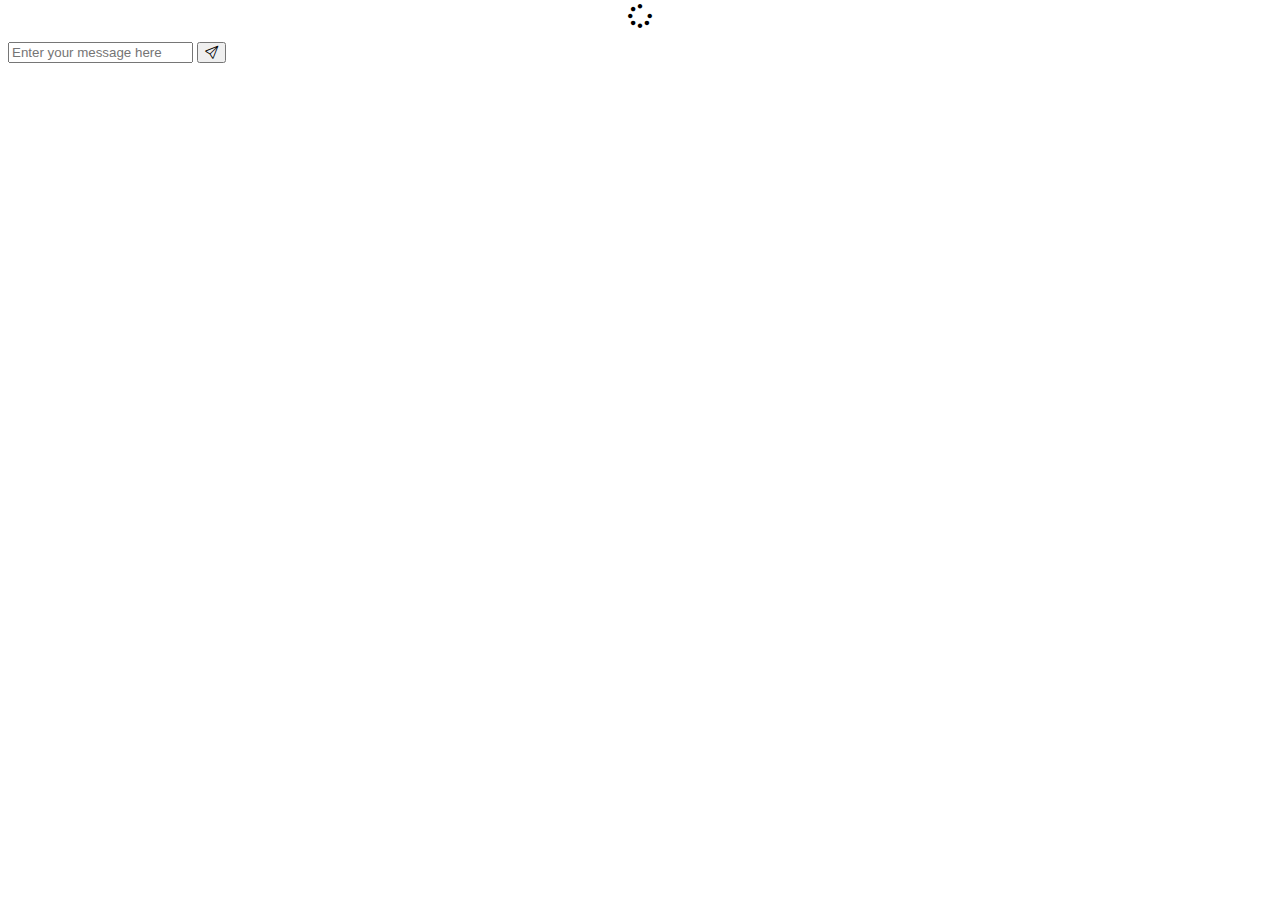
<file: web/html/chatting.html>
<!DOCTYPE html>
<html lang="en">
<head>
    <meta charset="UTF-8">
    <meta http-equiv="X-UA-Compatible" content="IE=edge">
    <meta name="viewport" content="width=device-width, initial-scale=1.0">

    <!-- bootstrap icon -->
    <link rel="stylesheet" href="https://cdn.jsdelivr.net/npm/bootstrap-icons@1.8.1/font/bootstrap-icons.css">
    <!-- jquery -->
    <script src="https://code.jquery.com/jquery-3.6.0.js" integrity="sha256-H+K7U5CnXl1h5ywQfKtSj8PCmoN9aaq30gDh27Xc0jk=" crossorigin="anonymous"></script>
    <!-- awesome font -->
    <link href="https://cdnjs.cloudflare.com/ajax/libs/font-awesome/6.0.0/css/all.min.css" rel="stylesheet">
    
    <title>실시간 채팅</title>
    <script>
        $(document).ready(function() {
            // css 추가
            var css = '<link rel="stylesheet" href="../css/chatting.css?' + Math.random() + '">';
            $('head').append(css);

            // 채팅 js 추가
            var js = '<script src="../js/chatting.js?' + Math.random() + '">';
            $('head').append(js);
        })
    </script>
</head>
<body>
    <div class="wrap">
        <div class="chat">
            <!-- <div class="chat_side">
                <p>hi</p>
            </div> -->
            <div class="chat_main">
                <center>
                    <i class="fa-solid fa-spinner fa-xl fa-spin" id="loader"></i>
                </center>
                <ul class="chat_content" id="chat_content">

                </ul>
                <div class="input">
                    <input type="text" name="chat_input" id="chat_input" placeholder="Enter your message here" autocomplete="off" onkeyup="submit()">
                    <button id="send">
                        <i class="bi bi-send"></i>
                    </button>
                </div>
            </div>
        </div>
    </div>
</body>
</html>
</file>
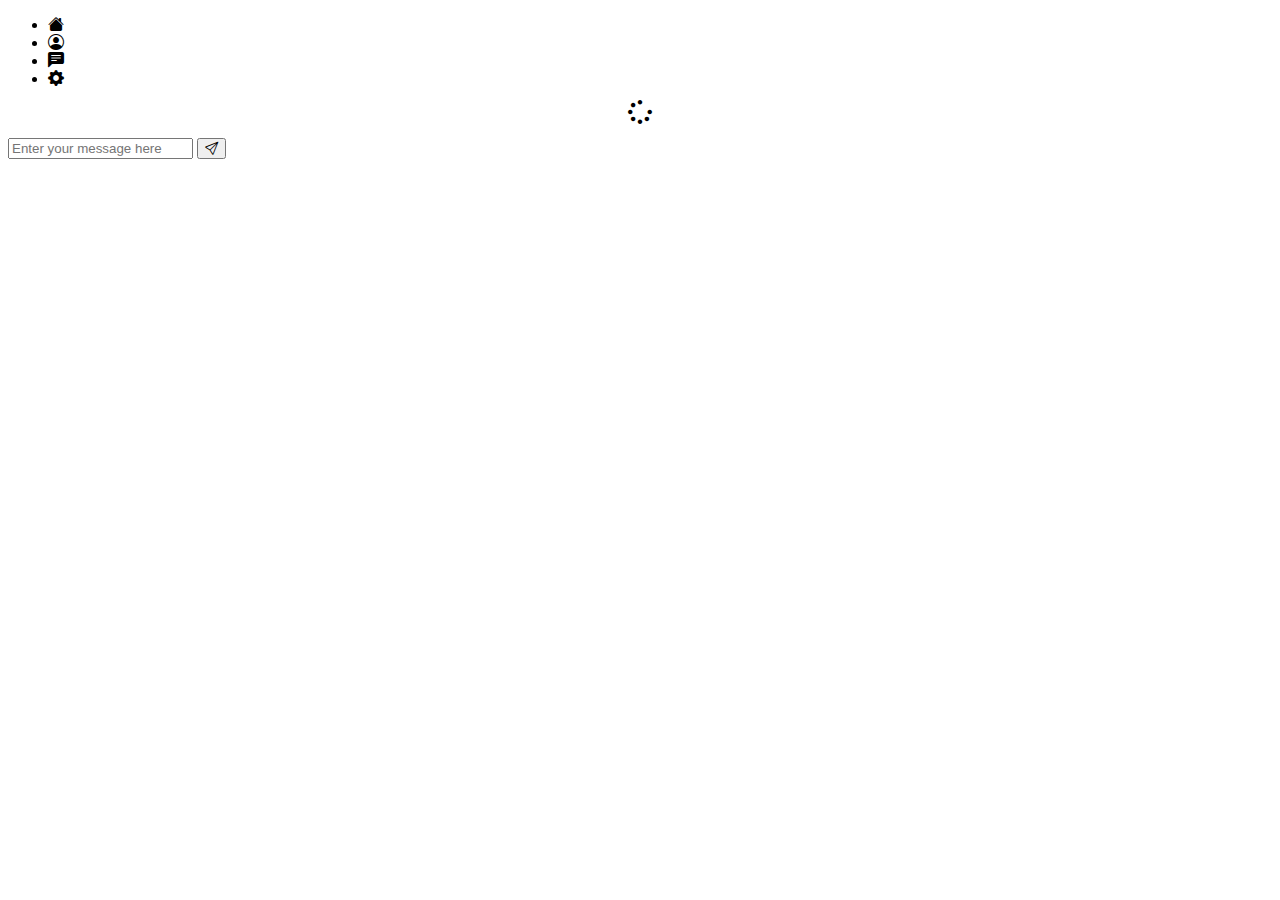
<file: frontend/web/html/chatting.html>
<!DOCTYPE html>
<html lang="ko">
<head>
    <meta charset="UTF-8">
    <meta http-equiv="X-UA-Compatible" content="IE=edge">
    <meta name="viewport" content="width=device-width, initial-scale=1.0">

    <!-- bootstrap icon -->
    <link rel="stylesheet" href="https://cdn.jsdelivr.net/npm/bootstrap-icons@1.8.1/font/bootstrap-icons.css">
    <!-- jquery -->
    <script src="https://code.jquery.com/jquery-3.6.0.js" integrity="sha256-H+K7U5CnXl1h5ywQfKtSj8PCmoN9aaq30gDh27Xc0jk=" crossorigin="anonymous"></script>
    <!-- awesome font -->
    <link href="https://cdnjs.cloudflare.com/ajax/libs/font-awesome/6.0.0/css/all.min.css" rel="stylesheet">
    
    <title>실시간 채팅</title>
    <script>
        $(document).ready(function() {
            // css 추가
            var css = '<link rel="stylesheet" href="../css/chatting.css?' + Math.random() + '">';
            $('head').append(css);

            // side bar css 추가
            var css = '<link rel="stylesheet" href="../css/side_bar.css?' + Math.random() + '">';
            $('head').append(css);

            // 채팅 js 추가
            var js = '<script src="../js/chatting.js?' + Math.random() + '">';
            $('head').append(js);
        })
    </script>
</head>
<body>
    <div class="wrap">
        <div class="chat">
            <div class="side_bar">
                <ul>
                    <div class="side_main">
                        <li>
                            <i class="bi bi-house-fill"></i>
                        </li>
                        <li>
                            <i class="bi bi-person-circle"></i>
                        </li>
                        <li>
                            <i class="bi bi-chat-left-text-fill"></i>
                        </li>
                    </div>
                    <div class="side_sub">
                        <li>
                            <i class="bi bi-gear-fill"></i>
                        </li>
                    </div>
                </ul>
            </div>
            <div class="chat_main">
                <center>
                    <i class="fa-solid fa-spinner fa-xl fa-spin" id="loader"></i>
                </center>
                <ul class="chat_content" id="chat_content">

                </ul>
                <div class="input">
                    <input type="text" name="chat_input" id="chat_input" placeholder="Enter your message here" autocomplete="off" onkeyup="submit()">
                    <button id="send">
                        <i class="bi bi-send"></i>
                    </button>
                </div>
            </div>
        </div>
    </div>
</body>
</html>
</file>
<file: web/css/chatting.css>
:root {
    --main-color: #a29bfe;
    --main-darken-color: #7E73C6;
}

html, body {
    margin: 0;
    height: 100%;
    background-color: #F7F9FC;
}

p {
    margin: 0;
}

div.wrap {
    height: 90%;
    width: 90%;
    position: absolute;
    left: 5%;
    right: 5%;
    top: 5%;
    left: 5%;
}

div.chat {
    height: 100%;
    width: 100%;
    background-color: #ffffff;
    border-radius: 15px;
    box-shadow: 0 2px 4px rgb(0 0 0 / 10%), 0 8px 16px rgb(0 0 0 / 10%);
    box-sizing: border-box;
    /* display: flex;
    justify-content: space-between; */
}

div.chat_main {
    margin: auto;
    width: 40%;
    background-color: #F7F9FC;
    height: 95%;
    border-radius: 15px;
    position: absolute;
    top: 2.5%;
    left: 30%;
}

div.chat_main div.input {
    position: absolute;
    bottom: 20px;
    width: 90%;
    left: 5%;
    height: 80px;
    background-color: #ffffff;
    box-shadow: 0 6px 10px 0 rgba(0, 0, 0 , .1);
    display: flex;
    justify-content: space-evenly;
    align-items: center;
    border-radius: 5px;
}

div.chat_main div.input input#chat_input {
    padding: 10px;
    width: 80%;
    border-radius: 5px;
    height: 30%;
    border: 1px solid #ccc;
}

div.chat_main div.input input#chat_input:focus {
    outline: none;
}

div.chat_main div.input button#send {
    float: right;
    width: 32px;
    height: 32px;
    background-color: var(--main-color);
    border: 0;
    cursor: pointer;
    border-radius: 5px;
    transition: all 200ms ease-in;
}

div.chat_main div.input button#send i {
    color: #ffffff; 
    font-size: 18px;
}

div.chat_main div.input button#send:hover {
    background-color: var(--main-darken-color);
}

ul.chat_content {
    overflow-y: scroll;
    height: 80%;
    padding: 0;
}

ul.chat_content::-webkit-scrollbar {
    display: none;
}

li.chatting_row {
    padding: 10px;
    display: flex;
    align-items: flex-end;
}

li.chatting_row div.chatting_side {
    align-self: center;
}

li.chatting_row div.chatting_main {
    display: flex;
    flex-direction: column;
}

li.chatting_row div.chatting_main div.chatting_content {
    padding: 10px;
    border-radius: 10px;
    box-shadow: 0 6px 10px 0 rgba(0, 0, 0 , .1);
}

li.chatting_row span.time {
    font-size: 12px;
    margin-bottom: 7px;
}

i#loader {
    margin-top: 12px;
}
</file>
<file: frontend/web/css/chatting.css>
:root {
    --main-color: #a29bfe;
    --main-darken-color: #7E73C6;
}

html, body {
    margin: 0;
    height: 100%;
    background-color: #F7F9FC;
}

p {
    margin: 0;
}

div.wrap {
    height: 90%;
    width: 90%;
    position: absolute;
    left: 5%;
    right: 5%;
    top: 5%;
    left: 5%;
}

div.chat {
    height: 100%;
    width: 100%;
    background-color: #ffffff;
    border-radius: 15px;
    box-shadow: 0 2px 4px rgb(0 0 0 / 10%), 0 8px 16px rgb(0 0 0 / 10%);
    box-sizing: border-box;
    display: flex;
}

div.chat_main {
    margin: auto;
    width: 40%;
    background-color: #F7F9FC;
    height: 95%;
    border-radius: 15px;
    position: absolute;
    top: 2.5%;
    left: 30%;
}

div.chat_main div.input {
    position: absolute;
    bottom: 20px;
    width: 90%;
    left: 5%;
    height: 80px;
    background-color: #ffffff;
    box-shadow: 0 6px 10px 0 rgba(0, 0, 0 , .1);
    display: flex;
    justify-content: space-evenly;
    align-items: center;
    border-radius: 5px;
}

div.chat_main div.input input#chat_input {
    padding: 10px;
    width: 80%;
    border-radius: 5px;
    height: 30%;
    border: 1px solid #ccc;
}

div.chat_main div.input input#chat_input:focus {
    outline: none;
}

div.chat_main div.input button#send {
    float: right;
    width: 32px;
    height: 32px;
    background-color: var(--main-color);
    border: 0;
    cursor: pointer;
    border-radius: 5px;
    transition: all 200ms ease-in;
}

div.chat_main div.input button#send i {
    color: #ffffff; 
    font-size: 18px;
}

div.chat_main div.input button#send:hover {
    background-color: var(--main-darken-color);
}

ul.chat_content {
    overflow-y: scroll;
    height: 80%;
    padding: 0;
}

ul.chat_content::-webkit-scrollbar {
    display: none;
}

li.chatting_row {
    padding: 10px;
    display: flex;
    align-items: flex-end;
}

li.chatting_row div.chatting_side {
    align-self: center;
}

li.chatting_row div.chatting_main {
    display: flex;
    flex-direction: column;
}

li.chatting_row div.chatting_main div.chatting_content {
    padding: 10px;
    border-radius: 10px;
    box-shadow: 0 6px 10px 0 rgba(0, 0, 0 , .1);
}

li.chatting_row span.time {
    font-size: 12px;
    margin-bottom: 7px;
}

i#loader {
    margin-top: 12px;
}
</file>
<file: frontend/web/css/side_bar.css>
:root {
    --main-color: #a29bfe;
    --main-darken-color: #7E73C6;
}

li {
    list-style: none;
}

div.side_bar {
    background-color: var(--main-color);
    border-radius: 15px;
    height: 95%;
    position: absolute;
    top: 2.5%;
    margin-left: 20px;
    box-shadow: -5px 10px 10px 0 rgba(0, 0, 0 , .2);
}

div.side_bar ul {
    padding: 0;
    margin: 0;
    height: 100%;
    display: flex;
    flex-direction: column;
    justify-content: space-between;
    padding: 0px 10px 0px 10px;
}

div.side_bar ul li {
    padding: 25px 0px 25px 0px;
}

div.side_bar ul li i {
    font-size: 22px;
    padding: 15px;
    border-radius: 10px;
    transition: all 200ms ease-in;
}

div.side_bar ul li i:hover {
    background-color: var(--main-darken-color);
}

div.side_bar ul div.side_main {
    height: 100%;
}

div.side_bar ul div.side_sub {
    margin-bottom: 30px;
}
</file>
